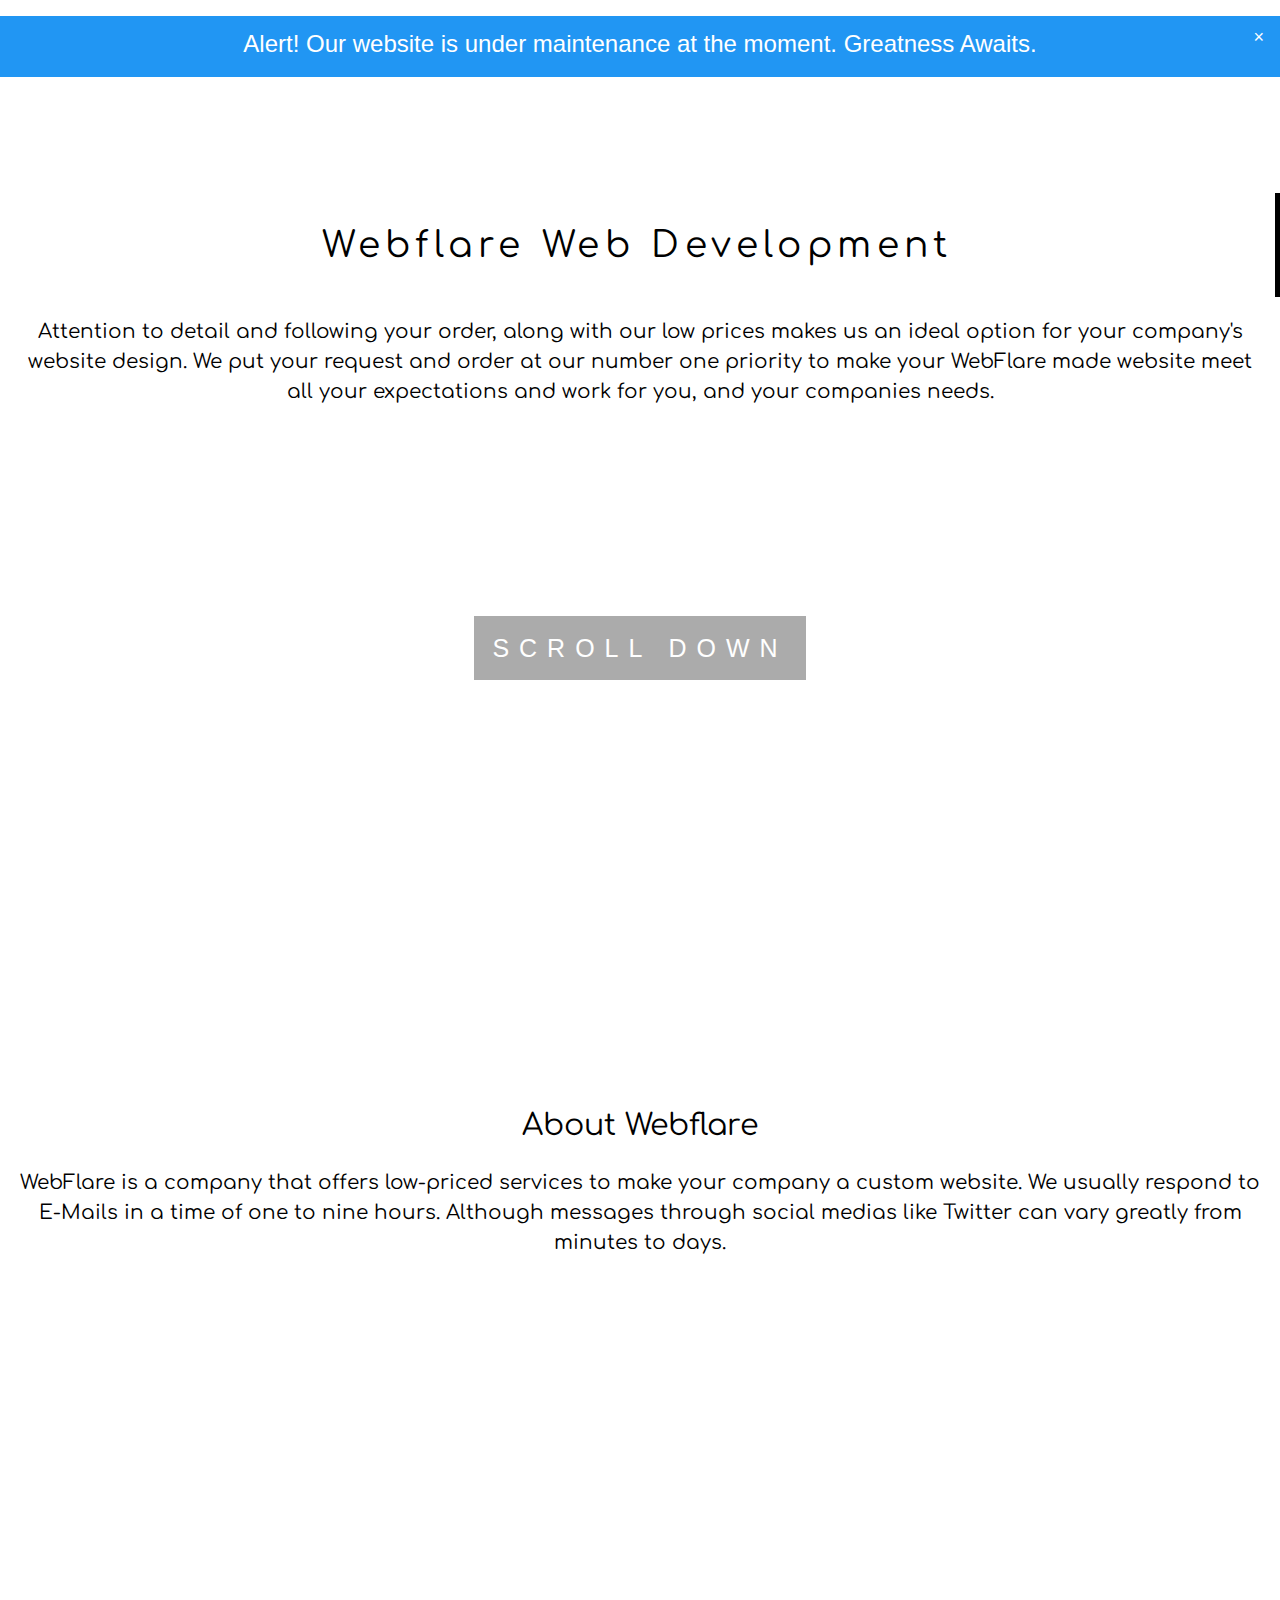
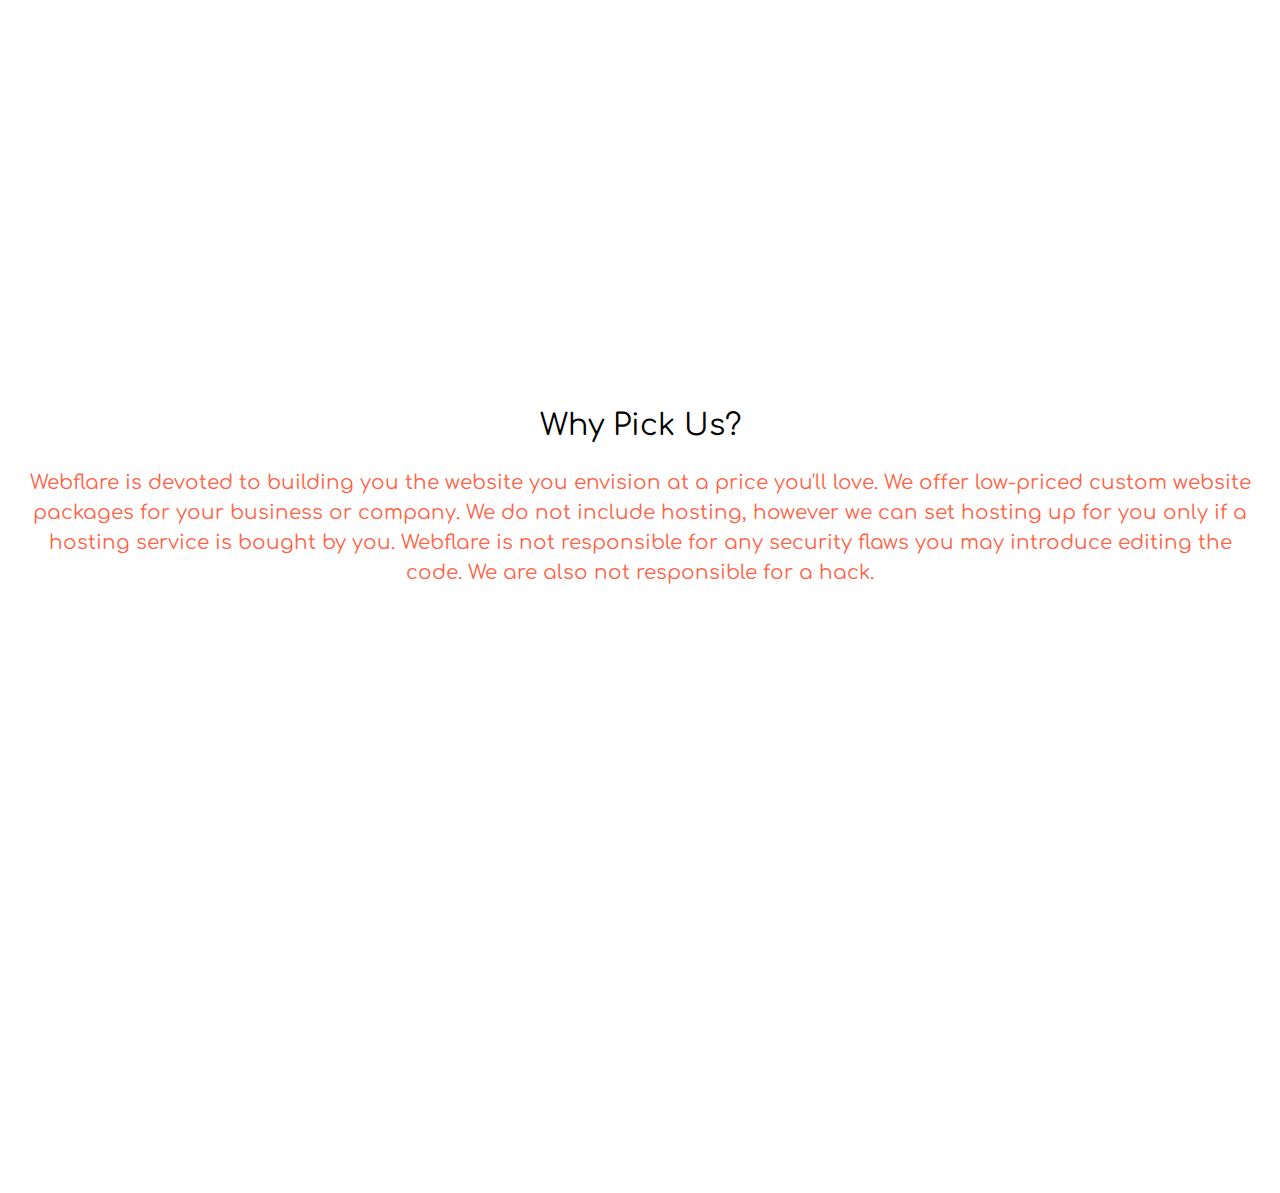
<file: index.html>
<html>
<head>
<title>Webflare Website Development</title>
<link rel="stylesheet" href="https://www.w3schools.com/w3css/4/w3.css">
<link rel="stylesheet" href="indexcss.css">
<link rel="shortcut icon" href="https://www.webflare.org/s/misc/logo.png?t=1510810100">
<link href="https://fonts.googleapis.com/css?family=Comfortaa" rel="stylesheet">
<script src="https://ajax.googleapis.com/ajax/libs/jquery/1.11.0/jquery.min.js"></script>
<script src="parallax.min.js"></script>
<link href="https://fonts.googleapis.com/css?family=Bitter" rel="stylesheet">
<meta name="viewport" content="width=device-width, initial-scale=1">
<meta name="viewport" content="width=device-width, initial-scale=1.0">
<!--Do meta stuff later but DONT FORGET-->
</head>
<body>
  <div class="box">
  <div class="w3-panel w3-blue w3-display-container">
  <span onclick="this.parentElement.style.display='none'"
  class="w3-button w3-blue w3-large w3-display-topright">&times;</span>
  <h3>Alert! Our website is under maintenance at the moment. Greatness Awaits.</h3>
  <p></p>
</div>
</div>

<header>
  <div class="parallax"><div style="width:100%;height:100%;padding-top:100px;background:cover">


	<h1 class="type">Webflare Web Development</h1>
  <p class="content1">
  Attention to detail and following your order, along with our low prices makes us an ideal option for your company's website design. We put your request and order at our number one priority to make your WebFlare made website meet all your expectations and work for you, and your companies needs.</p>
  <div class="bgimg-1">
  <div class="caption">
    <span class="border">SCROLL DOWN</span>
  </div>
</div>
</header>
</div>
<div class="parallax2"><div style="width:100%;height:100%;padding-top:100px;background:cover">

<h2 class="nontype"> About Webflare </h2>
<p class="content2">WebFlare is a company that offers low-priced services to make your company a custom website. We usually respond to E-Mails in a time of one to nine hours. Although messages through social medias like Twitter can vary greatly from minutes to days.</p>

<section class="intro">
<div class="inner">
  <div class="content">
  </div>
</div>
</section>
</div>
<div class="parallax3"><div style="width:100%;height:100%;padding-top:100px;background:cover">

<div class="tiny">
    <h2 class="h21">Why Pick Us?</h2>
    <p class="content3">Webflare is devoted to building you the website you envision at a price you'll love. We offer low-priced custom website packages for your business or company. We do not include hosting, however we can set hosting up for you only if a hosting service is bought by you. Webflare is not responsible for any security flaws you may introduce editing the code. We are also not responsible for a hack.</p>
</div>
</div>
</header>








<script src="https://ajax.googleapis.com/ajax/libs/jquery/2.1.4/jquery.min.js"></script>
<script src="https://github.com/kswedberg/jquery-smooth-scroll/blob/master/jquery.smooth-scroll.min.js"></script>
<script>
$('.smooth').on('click', function() {
    $.smoothScroll({
        scrollElement: $('body'),
        scrollTarget: '#' + this.id
    });
    
    return false;
});
</script>
<script>// remove newline / carriage return
str.replace(/\n/g, "");
    
// remove whitespace (space and tabs) before tags
str.replace(/[\t ]+\</g, "<");
    
// remove whitespace between tags
str.replace(/\>[\t ]+\</g, "><");
    
// remove whitespace after tags
str.replace(/\>[\t ]+$/g, ">");
</script>
</file>
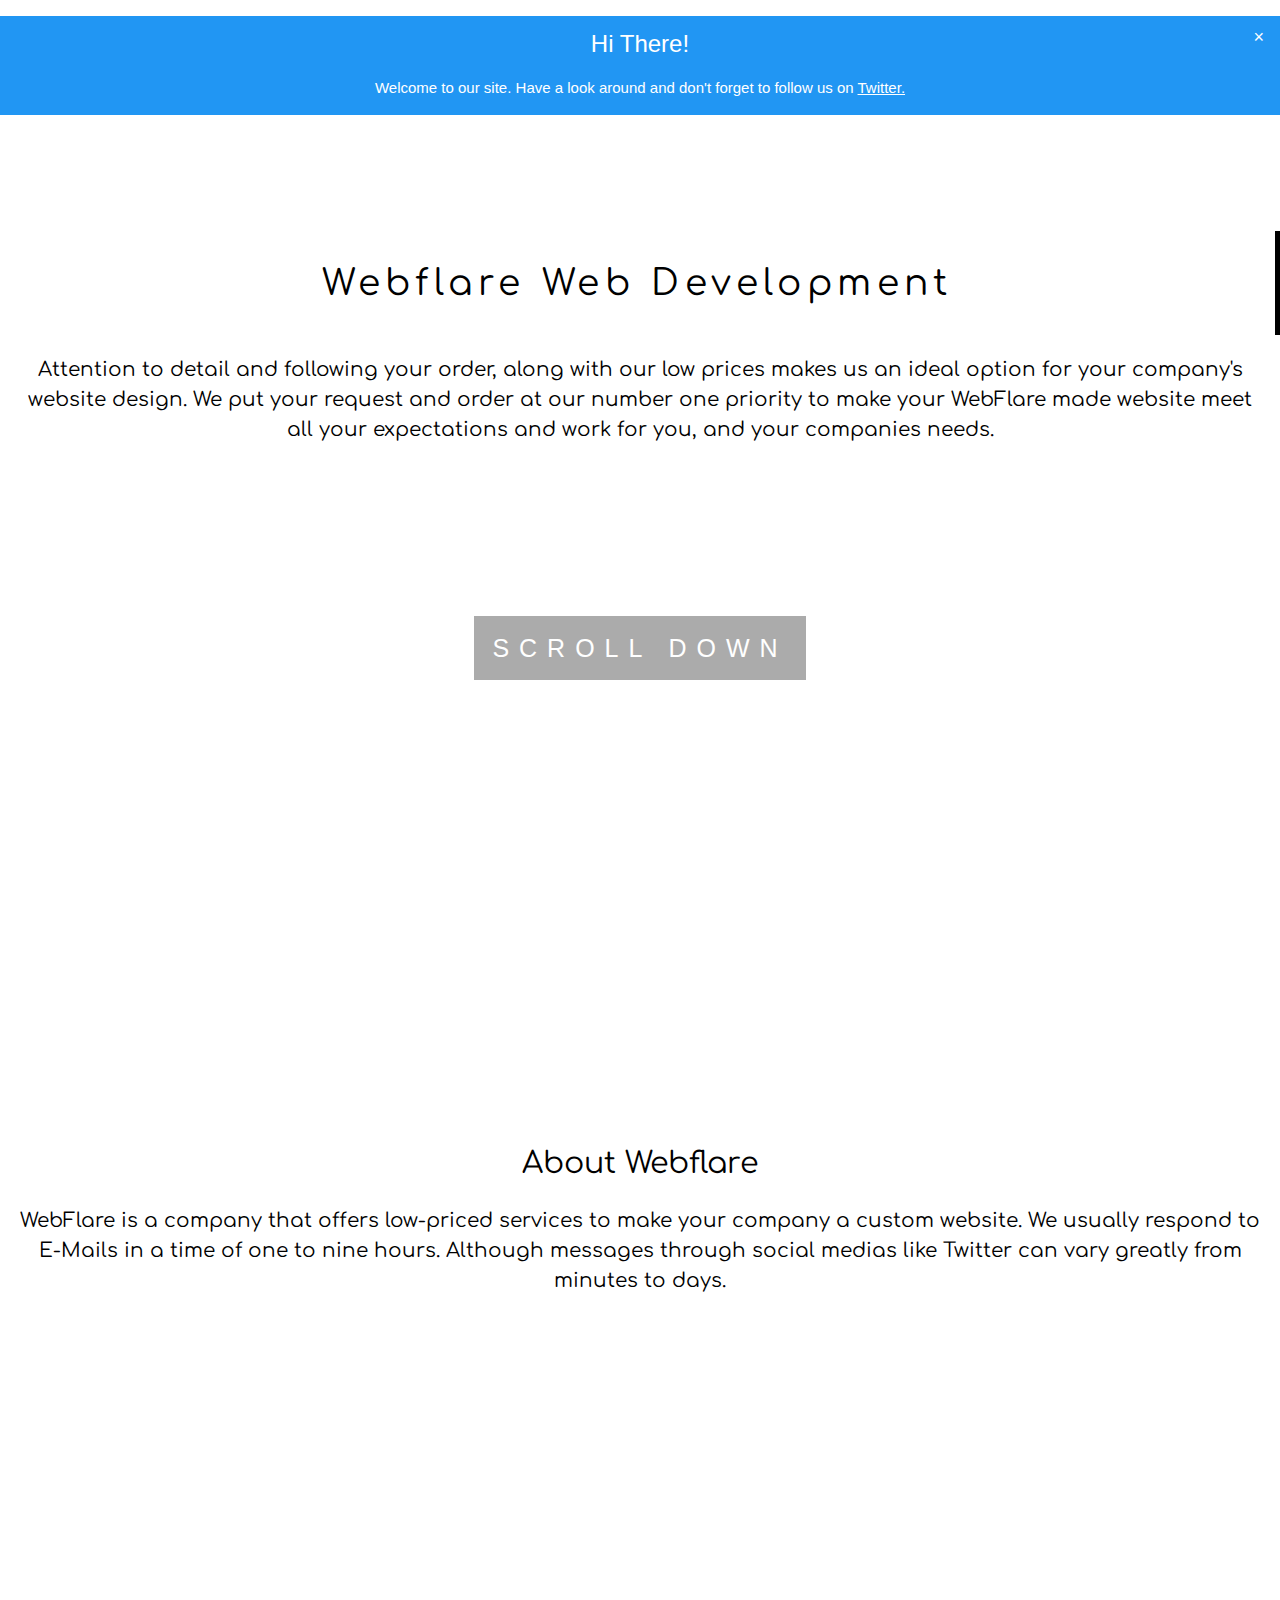
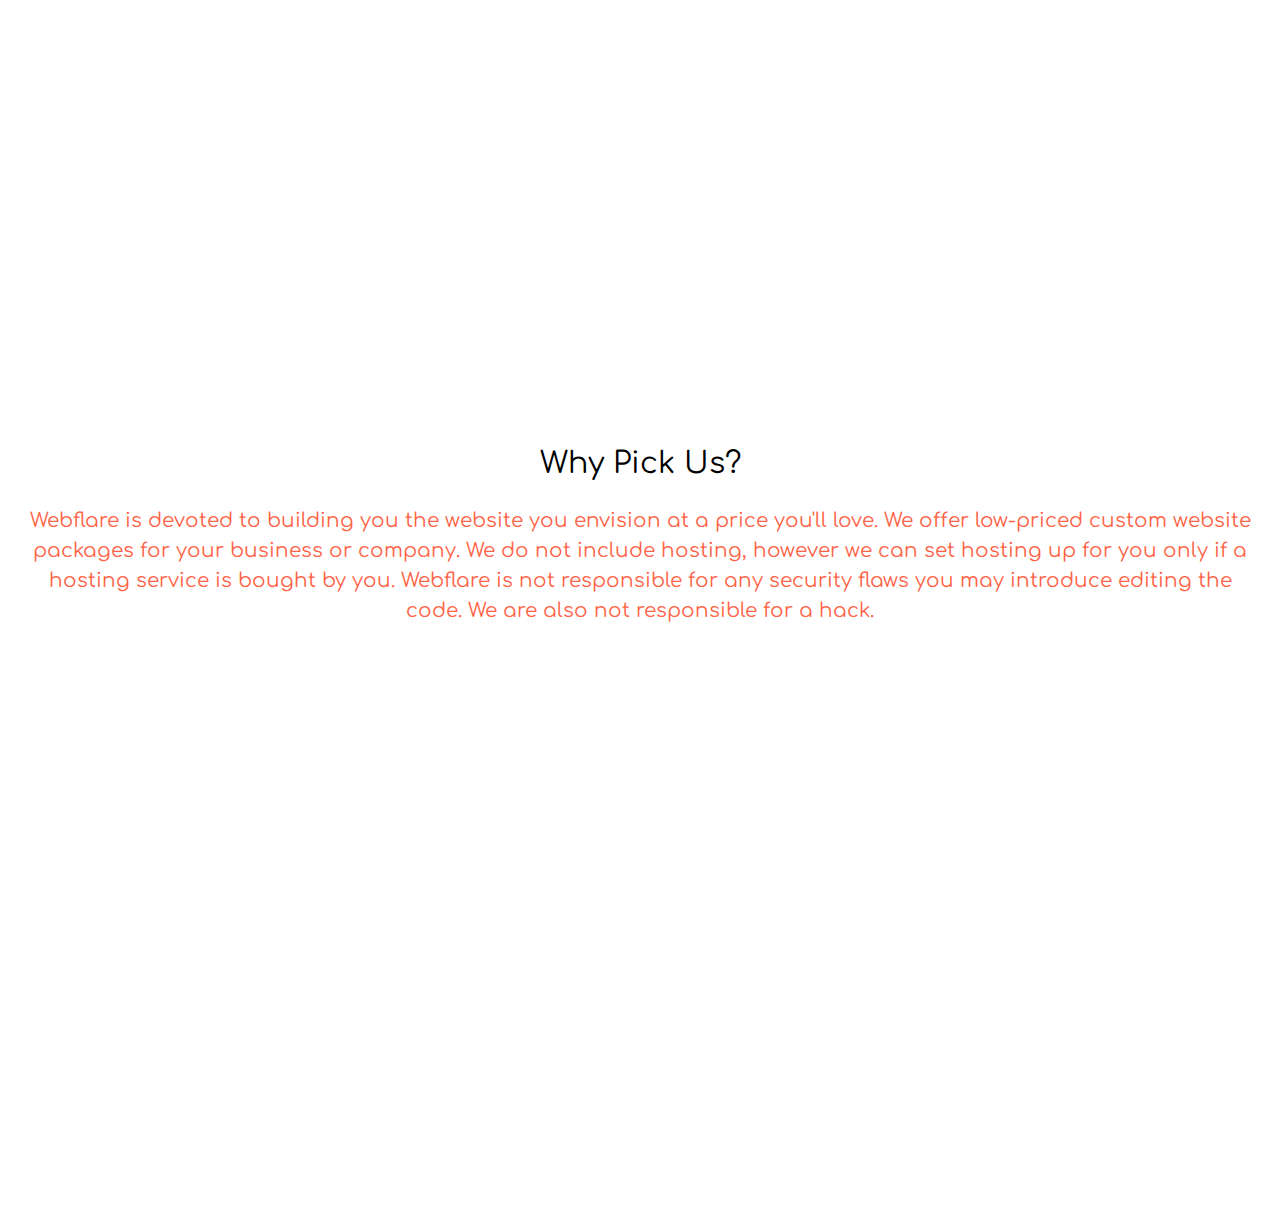
<file: index.html.html>
<html>
<head>
<title>Webflare Website Development</title>
<link rel="stylesheet" href="https://www.w3schools.com/w3css/4/w3.css">
<link rel="stylesheet" href="indexcss.css">
<link rel="shortcut icon" href="https://www.webflare.org/s/misc/logo.png?t=1510810100">
<link href="https://fonts.googleapis.com/css?family=Comfortaa" rel="stylesheet">
<script src="https://ajax.googleapis.com/ajax/libs/jquery/1.11.0/jquery.min.js"></script>
<script src="parallax.min.js"></script>
<link href="https://fonts.googleapis.com/css?family=Bitter" rel="stylesheet">
<meta name="viewport" content="width=device-width, initial-scale=1">
<!--Do meta stuff later but DONT FORGET-->
</head>
<body>
	<div class="box">
	<div class="w3-panel w3-blue w3-display-container">
  <span onclick="this.parentElement.style.display='none'"
  class="w3-button w3-blue w3-large w3-display-topright">&times;</span>
  <h3>Hi There!</h3>
  <p>Welcome to our site. Have a look around and don't forget to follow us on <a href="http://www.twitter.com/webflares" target="_blank">Twitter.</a></p>
</div>
</div>
<header>
  <div class="parallax"><div style="width:100%;height:100%;padding-top:100px;background:cover">


	<h1 class="type">Webflare Web Development</h1>
  <p class="content1">
  Attention to detail and following your order, along with our low prices makes us an ideal option for your company's website design. We put your request and order at our number one priority to make your WebFlare made website meet all your expectations and work for you, and your companies needs.</p>
  <div class="bgimg-1">
  <div class="caption">
    <span class="border">SCROLL DOWN</span>
  </div>
</div>
</header>
</div>
<div class="parallax2"><div style="width:100%;height:100%;padding-top:100px;background:cover">

<h2 class="nontype"> About Webflare </h2>
<p class="content2">WebFlare is a company that offers low-priced services to make your company a custom website. We usually respond to E-Mails in a time of one to nine hours. Although messages through social medias like Twitter can vary greatly from minutes to days.</p>

<section class="intro">
<div class="inner">
  <div class="content">
  </div>
</div>
</section>
</div>
<div class="parallax3"><div style="width:100%;height:100%;padding-top:100px;background:cover">

<div class="tiny">
    <h2 class="h21">Why Pick Us?</h2>
    <p class="content3">Webflare is devoted to building you the website you envision at a price you'll love. We offer low-priced custom website packages for your business or company. We do not include hosting, however we can set hosting up for you only if a hosting service is bought by you. Webflare is not responsible for any security flaws you may introduce editing the code. We are also not responsible for a hack.</p>
</div>
</div>
</header>








<script src="https://ajax.googleapis.com/ajax/libs/jquery/2.1.4/jquery.min.js"></script>
<script src="https://github.com/kswedberg/jquery-smooth-scroll/blob/master/jquery.smooth-scroll.min.js"></script>
<script>
$('.smooth').on('click', function() {
    $.smoothScroll({
        scrollElement: $('body'),
        scrollTarget: '#' + this.id
    });
    
    return false;
});
</script>
<script>// remove newline / carriage return
str.replace(/\n/g, "");
    
// remove whitespace (space and tabs) before tags
str.replace(/[\t ]+\</g, "<");
    
// remove whitespace between tags
str.replace(/\>[\t ]+\</g, "><");
    
// remove whitespace after tags
str.replace(/\>[\t ]+$/g, ">");
</script>
</file>
<file: indexcss.css>
h1 {
	font-family: 'Comfortaa', cursive;
	text-align: center;
  overflow: hidden;
  border-right: .15em solid black;
 	white-space: nowrap;
  margin: 0 auto;
  letter-spacing: .15em; 
  animation: 
  typing 3.5s steps(40, end),
  blink-caret .75s step-end infinite;
  padding: 25px;
}

@keyframes typing {
  from { width: 0 }
  to { width: 100% }
}


@keyframes blink-caret {
  from, to { border-color: transparent }
  50% { border-color: black; }
}

.box {
	text-align: center;
}

p.content1 {
  font-family: 'Comfortaa', bold;
  text-align: center;
  padding-left: 20px;
  padding-right: 20px;
  font-size: 20;
}

html, body {
  margin: 0;
  padding: 0;
  height: 100%;
  width: 100%;
  background: transparent;
}

.intro {
  height: 70%;
  width: 100%;
  margin: auto;
}
.intro .inner {
  display: table-cell;
}

p.content2 {
  font-family: 'Comfortaa', bold;
  text-align: center;
  padding-left: 20px;
  padding-right: 20px;
  font-size: 20;
}

h2 {
  font-family: 'Comfortaa', bold;
  text-align: center;
}

.parallax { 
    /* The image used */
    background-image: url("https://i.imgur.com/YVad3fs.jpg");

    /* Set a specific height */
    height: 500px; 

    /* Create the parallax scrolling effect */
    background-attachment: fixed;
    background-position: center;
    background-repeat: no-repeat;
    background-size: cover;
}

body, html {
    height: 100%;
    margin: 0;
}

.parallax { 
    /* The image used */
    background-image: url("https://i.imgur.com/YVad3fs.jpg");

    /* Full height */
    height: 100%; 

    /* Create the parallax scrolling effect */
    background-attachment: fixed;
    background-position: center;
    background-repeat: no-repeat;
    background-size: cover;
}

.caption {
  position: absolute;
  left: 0;
  top: 70%;
  width: 100%;
  text-align: center;
  color: #000;
}

.caption span.border {
  background-color: #111;
  color: #fff;
  padding: 18px;
  font-size: 25px;
  letter-spacing: 10px;
  opacity: 0.35;
}

h2.h21 {
  text-align: center;
}

.parallax2 { 
    background-image: url("https://i.imgur.com/pAvX4zZ.jpg");
    height: 100%; 
    background-attachment: fixed;
    background-position: center;
    background-repeat: no-repeat;
    background-size: cover;
    margin: 0;
    padding: 0;
}

body {
  background: transparent;
}

.parallax3 { 
    background-image: url("https://i.imgur.com/ecMgqWN.jpg");
    height: 100%; 
    background-attachment: fixed;
    background-position: center;
    background-repeat: no-repeat;
    background-size: cover;
    margin: 0;
}

p.content3 {
  font-family: 'Comfortaa', bold;
  text-align: center;
  padding-left: 20px;
  padding-right: 20px;
  font-size: 20;
  color: tomato;
}
</file>
